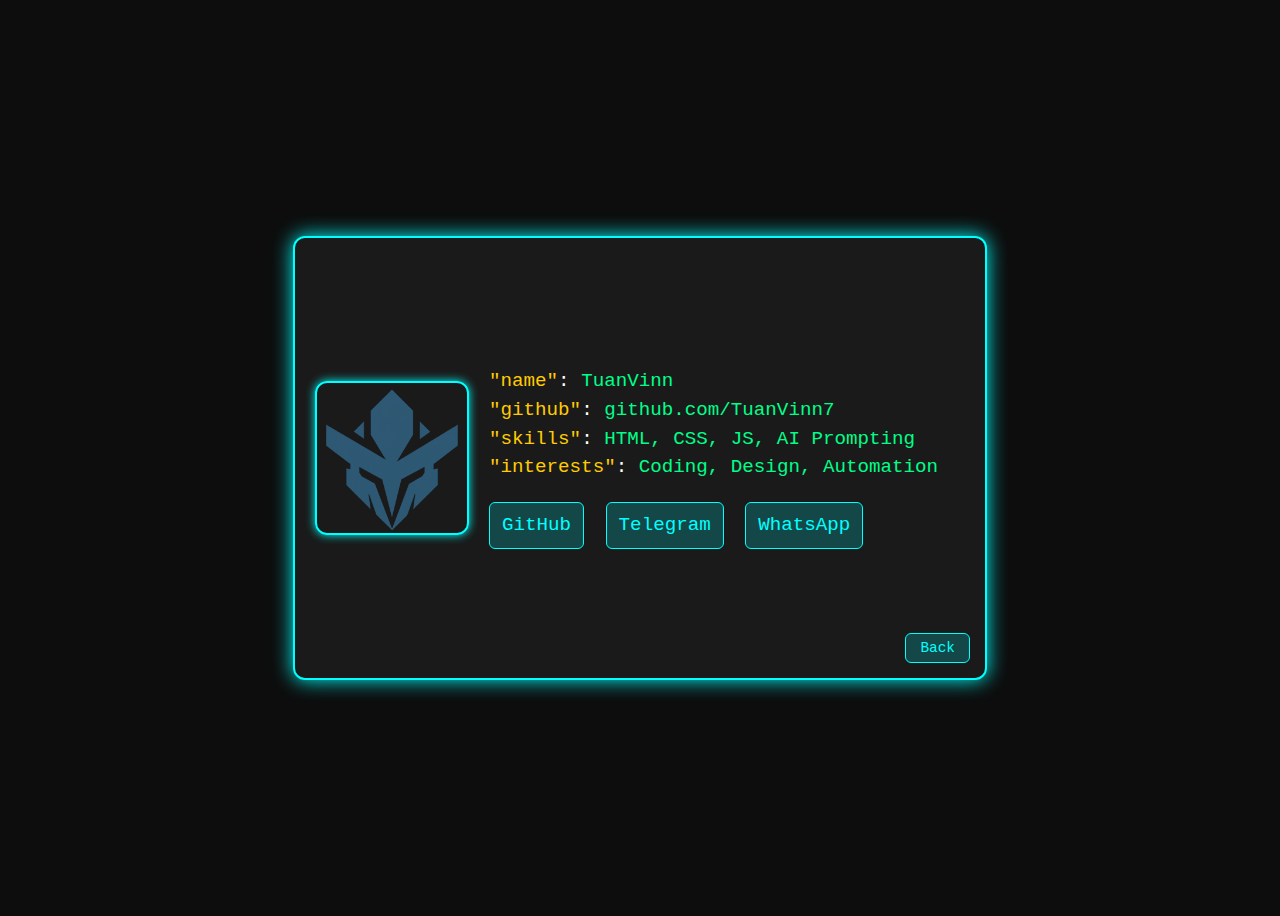
<file: ktpdigital/index.html>
<!DOCTYPE html>
<html lang="id">
<head>
<meta charset="UTF-8">
<meta name="viewport" content="width=device-width, initial-scale=1.0">
<title>KTP Digital TuanVinn</title>
<style>
    body {
        background: #0d0d0d;
        color: #fff;
        font-family: monospace;
        display: flex;
        justify-content: center;
        align-items: center;
        height: 100vh;
    }
    .ktp {
        display: flex;
        flex-direction: row;
        align-items: center;
        background: #1a1a1a;
        padding: 20px;
        border-radius: 12px;
        box-shadow: 0 0 20px #00ffff;
        width: 650px;
        height: 400px;
        border: 2px solid #00ffff;
        animation: glow 2s infinite alternate;
        position: relative;
    }
    @keyframes glow {
        from { box-shadow: 0 0 15px #00ffff; }
        to { box-shadow: 0 0 30px #00ffff, 0 0 60px #00ccff; }
    }
    .logo {
        width: 150px;
        height: 150px;
        border-radius: 12px;
        margin-right: 20px;
        border: 2px solid #00ffff;
        box-shadow: 0 0 10px #00ffff;
        overflow: hidden; /* biar sudutnya ikut rounded */
    }
    .logo img {
        width: 100%;
        height: 100%;
        object-fit: cover;
    }
    .data {
        flex: 1;
        font-size: 1.2rem;
        line-height: 1.8rem;
    }
    .data span {
        color: #ffcc00; /* keyword style */
    }
    .data .string {
        color: #00ff88; /* string style */
    }
    .medsos {
        margin-top: 20px;
    }
    .medsos a {
        display: inline-block;
        padding: 8px 12px;
        background: #00ffff33;
        color: #00ffff;
        border-radius: 6px;
        margin-right: 10px;
        text-decoration: none;
        transition: 0.3s;
        border: 1px solid #00ffff;
    }
    .medsos a:hover {
        background: #00ffff;
        color: #000;
        box-shadow: 0 0 10px #00ffff;
    }
    .back-btn {
        position: absolute;
        bottom: 15px;
        right: 15px;
        padding: 6px 14px;
        background: #00ffff33;
        color: #00ffff;
        border: 1px solid #00ffff;
        border-radius: 6px;
        font-size: 0.9rem;
        text-decoration: none;
        transition: 0.3s;
    }
    .back-btn:hover {
        background: #00ffff;
        color: #000;
        box-shadow: 0 0 10px #00ffff;
    }
</style>
</head>
<body>

<div class="ktp">

<div class="logo">
    <img src="TuanVinn-Icon.png" alt="Foto TuanVinn">
</div>
    <div class="data">
        <div><span>"name"</span>: <span class="string">TuanVinn</span></div>
        <div><span>"github"</span>: <span class="string">github.com/TuanVinn7</span></div>
        <div><span>"skills"</span>: <span class="string">HTML, CSS, JS, AI Prompting</span></div>
        <div><span>"interests"</span>: <span class="string">Coding, Design, Automation</span></div>
        <div class="medsos">
            <a href="github.com/TuanVinn7">GitHub</a>
            <a href="t.me/TuanVinn7">Telegram</a>
            <a href="wa.me/085172360191">WhatsApp</a>
        </div>
    </div>

    <!-- Tombol Back -->
    <a href="/" class="back-btn">Back</a>
</div>

</body>
</html>
</file>
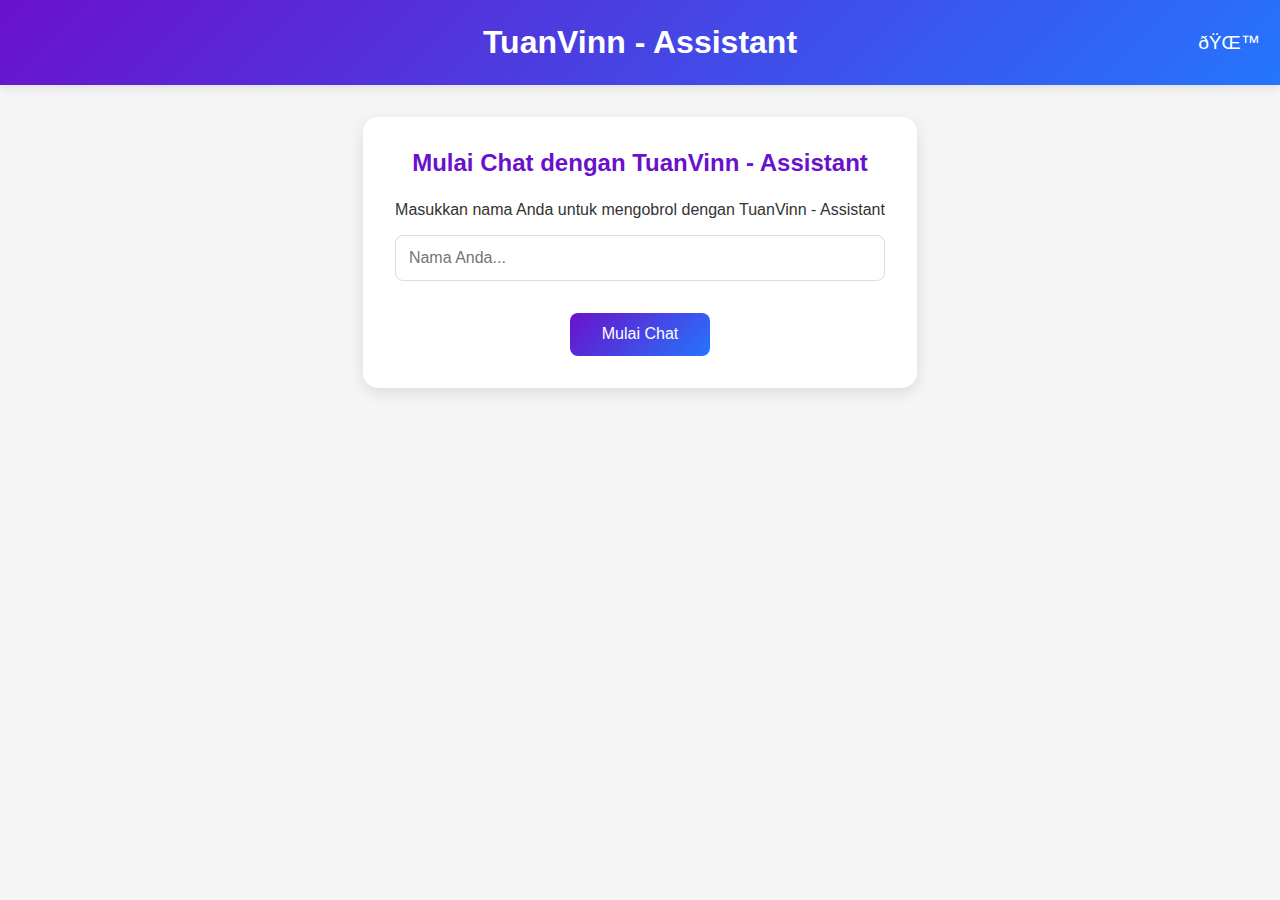
<file: TuanVinn-Assistant/index.html>
<!DOCTYPE html>
<html lang="en">
<head>
  <meta charset="UTF-8" />
  <meta name="viewport" content="width=device-width, initial-scale=1.0" />
  <title>TuanVinn - Assistant</title>
  <link rel="stylesheet" href="styles.css" />
  <link rel="icon" href="./TuanVinn-Icon.png" type="image/png" />
</head>
<body>
  <header>
    <h1>TuanVinn - Assistant</h1>
    <button class="theme-toggle" id="themeToggle">ðŸŒ™</button>
  </header>

  <div class="setup-screen" id="setupScreen">
    <h2>Mulai Chat dengan TuanVinn - Assistant</h2>
    <p>Masukkan nama Anda untuk mengobrol dengan TuanVinn - Assistant</p>
    <input type="text" id="userName" placeholder="Nama Anda..." required />
    <button class="btn" id="startChatBtn">Mulai Chat</button>
  </div>

  <div class="chat-container" id="chatContainer" style="display: none; height: 90vh; flex-direction: column;">
    <div class="chat-controls">
      <button class="btn" id="settingsBtn">Set Background</button>
      <button class="btn" id="resetChatBtn">Reset Chat</button>
      <button class="btn" id="downloadChatBtn">Download Chat</button>
    </div>

    <div class="settings-panel" id="settingsPanel">
      <h3>Pengaturan Chat</h3>
      <div class="bg-options">
        <div class="bg-option selected" style="background-color: #f5f5f5;" data-bg="none"></div>
        <div class="bg-option" style="background: linear-gradient(135deg, #f5f7fa, #c3cfe2);" data-bg="linear-gradient(135deg, #f5f7fa, #c3cfe2)"></div>
        <div class="bg-option" style="background: linear-gradient(to right, #ffefba, #ffffff);" data-bg="linear-gradient(to right, #ffefba, #ffffff)"></div>
        <div class="bg-option" style="background: radial-gradient(circle, #84fab0 0%, #8fd3f4 100%);" data-bg="radial-gradient(circle, #84fab0 0%, #8fd3f4 100%)"></div>
        <div class="bg-option" style="background: linear-gradient(to bottom, #e0c3fc 0%, #8ec5fc 100%);" data-bg="linear-gradient(to bottom, #e0c3fc 0%, #8ec5fc 100%)"></div>
        <div class="bg-option" style="background: linear-gradient(to left, #ff9a9e, #fad0c4);" data-bg="linear-gradient(to left, #ff9a9e, #fad0c4)"></div>
      </div>
      <button class="btn upload-btn">
        Upload Background
        <input type="file" id="bgUpload" accept="image/*" />
      </button>
    </div>

    <div class="chat-header">
      <img id="chatCharacterAvatar" src="./profile.jpg" alt="TuanVinn - Assistant" />
      <h2>TuanVinn - Assistant</h2>
    </div>

    <div class="chat-messages" id="chatMessages" style="flex-grow: 1; overflow-y: auto;"></div>

    <div class="typing-indicator" id="typingIndicator">
      <div class="typing-dots">
        <div class="typing-dot"></div>
        <div class="typing-dot"></div>
        <div class="typing-dot"></div>
      </div>
    </div>

    <div class="chat-input">
      <div class="input-container">
        <input type="text" id="userInput" placeholder="Ketik pesan Anda..." />
      </div>
      <div class="chat-buttons">
        <button class="btn" id="sendBtn">Kirim</button>
        <label class="btn upload-btn">
          Kirim File
          <input type="file" id="fileUpload" multiple />
        </label>
      </div>
    </div>

  </div>

  <script src="kanjud.js"></script>
  <script>
    document.getElementById("startChatBtn").addEventListener("click", function () {
      const name = document.getElementById("userName").value.trim();
      if (name !== "") {
        document.getElementById("setupScreen").style.display = "none";
        document.getElementById("chatContainer").style.display = "flex";
      }
    });
  </script>
</body>
</html>
</file>
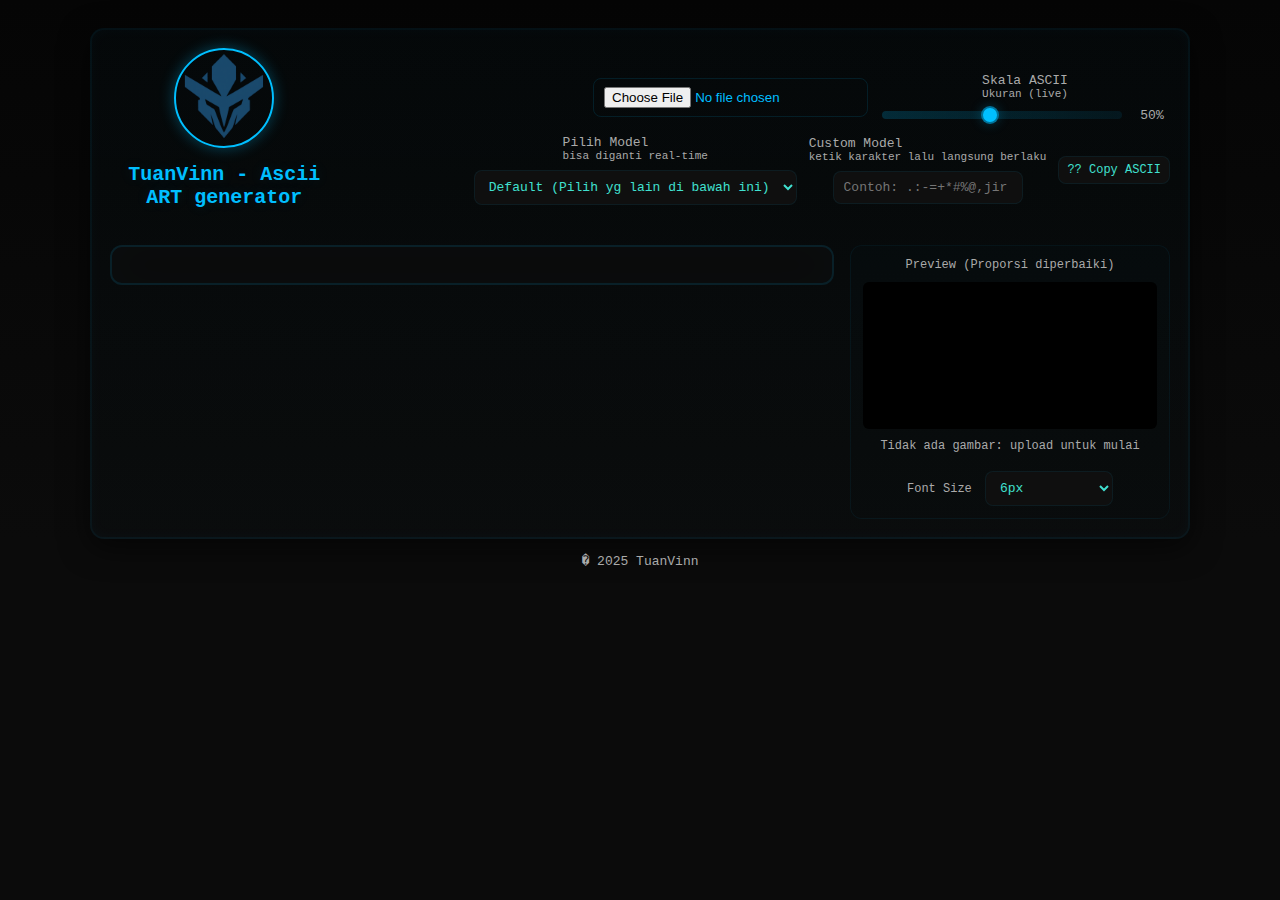
<file: TuanVinn-Img2Ascii/index.html>
<!DOCTYPE html>
<html lang="en">
<head>
	<link rel="icon" href="./TuanVinn-Icon.png" type="image/png" />
  <meta charset="UTF-8" />
  <meta name="viewport" content="width=device-width, initial-scale=1.0" />
  <title>TuanVinn - Image2Ascii ART generator</title>
  <link rel="stylesheet" href="bnyk gaya lu.css" />
</head>
<body>
  <div class="card" role="main">
    <header>
      <div class="header">
    <img src="TuanVinn-Icon.png" alt="Logo TuanVinn" class="logo">
    <h1>TuanVinn - Ascii ART generator</h1>
</div>


      <div class="controls">
        <input id="upload" type="file" accept="image/*" />

        <div class="control-group">
          <label for="scale">Skala ASCII <small>Ukuran (live)</small></label>
          <div class="range-wrap">
            <input id="scale" type="range" min="10" max="100" step="1" value="50" />
            <div style="min-width:36px;text-align:center;color:var(--muted)" id="scaleVal">50%</div>
          </div>
        </div>

        <div class="control-group">
          <label for="asciiModel">Pilih Model <small>bisa diganti real-time</small></label>
          <select id="asciiModel" title="Pilih model ASCII">
            <option value="TuanVinn |">Default (Pilih yg lain di bawah ini)</option>
          </select>
        </div>

        <div class="control-group" style="min-width:220px;">
          <label for="customModel">Custom Model <small>ketik karakter lalu langsung berlaku</small></label>
          <input id="customModel" type="text" placeholder="Contoh: .:-=+*#%@,jir" />
        </div>

        <div style="display:flex;align-items:center;gap:8px;">
          <button id="copyBtn" class="small">?? Copy ASCII</button>
        </div>
      </div>
    </header>

    <div class="output-wrap">
      <div id="output" aria-live="polite">
        <pre id="asciiPre" style="font-size:6px;line-height:1.05"></pre>
      </div>

      <aside class="preview-panel" aria-hidden="false">
        <div class="meta">Preview (Proporsi diperbaiki)</div>
        <canvas id="canvas" style="display:block;max-width:100%;border-radius:6px;background:#000"></canvas>
        <div class="meta" id="info">Tidak ada gambar: upload untuk mulai</div>
        <div style="display:flex;gap:8px;margin-top:8px">
          <label style="font-size:12px;color:var(--muted)">
            Font Size
            <select id="fontSize" style="margin-left:6px">
              <option value="4">4px (padat)</option>
              <option value="6" selected>6px</option>
              <option value="8">8px</option>
              <option value="10">10px</option>
			  <option value="12">12px</option>
            </select>
          </label>
        </div>
      </aside>
    </div>
  </div>

  <footer>� 2025 TuanVinn</footer>

  <script src="jawascript.js"></script>
  
</body>
</html>
</file>
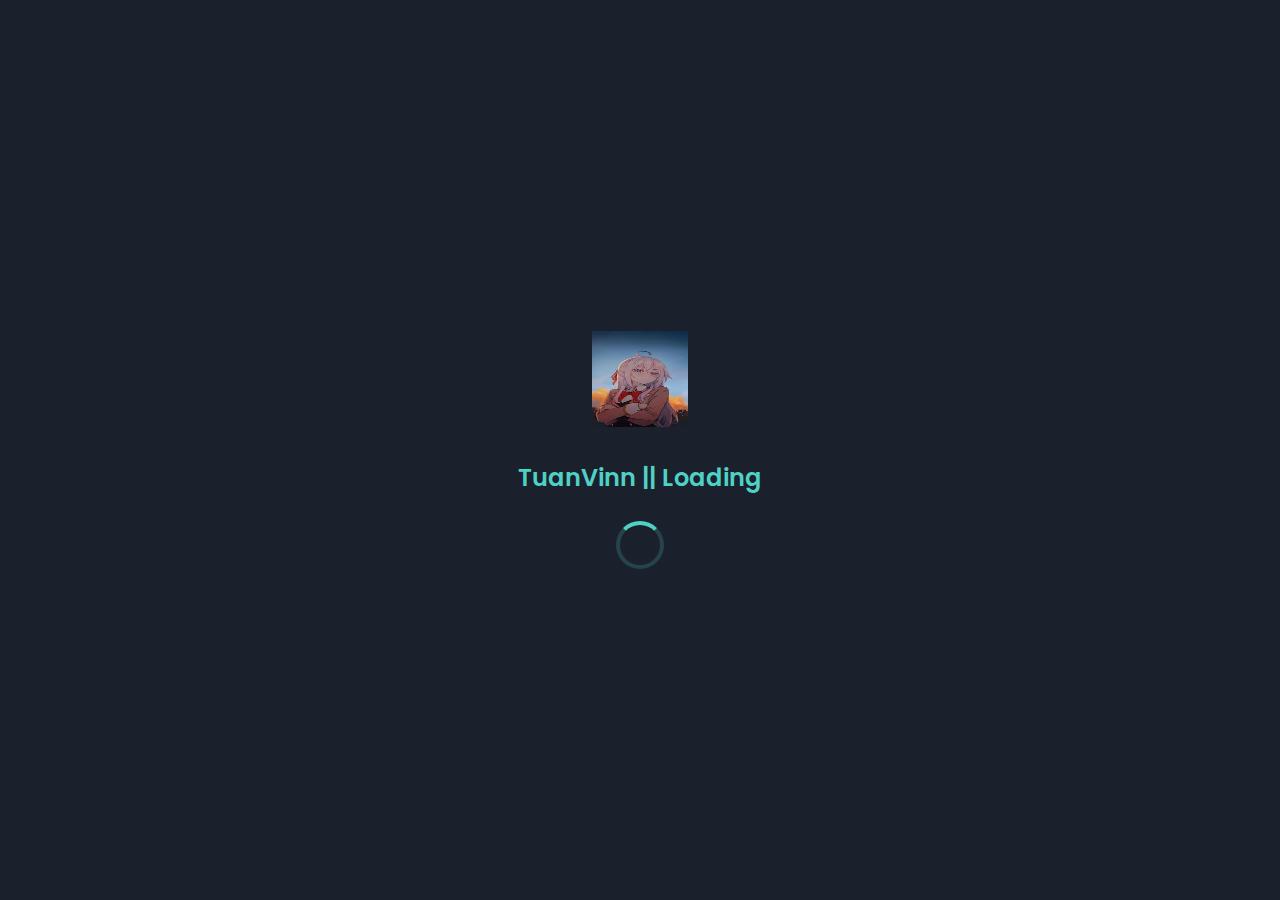
<file: TuanVinn-ShopSite/index.html>
<!DOCTYPE html>

<html lang="en">
  <link rel="icon" href="./TuanVinn-Icon.png" type="image/png" />
<head>
<meta charset="utf-8"/>
<meta content="width=device-width, initial-scale=1.0" name="viewport"/>
<title>TuanVinn || ShopSite</title>
<meta content="Professional WhatsApp bots, custom scripts, and digital solutions by TuanVinn" name="description"/>
<link href="https://fonts.googleapis.com" rel="preconnect"/>
<link crossorigin="" href="https://fonts.gstatic.com" rel="preconnect"/>
<link href="https://fonts.googleapis.com/css2?family=Poppins:wght@300;400;500;600;700&amp;family=Montserrat:wght@700&amp;display=swap" rel="stylesheet"/>
<link href="https://cdnjs.cloudflare.com/ajax/libs/font-awesome/6.4.0/css/all.min.css" rel="stylesheet"/>
<link href="https://cdnjs.cloudflare.com/ajax/libs/animate.css/4.1.1/animate.min.css" rel="stylesheet"/>
<link href="style.css" rel="stylesheet"/>

<body data-theme="dark">
<div class="theme-toggle" id="themeToggle">
<i class="fas fa-sun" id="themeIcon"></i>
</div>
<div class="loading-screen" id="loading">
<div class="loading-content">
<img alt="TuanVinn Logo" class="loading-logo" src="./profile.jpg"/>
<div class="loading-text">TuanVinn || Loading</div>
<div class="loading-spinner"></div>
</div>
</div>
<div class="container" id="intro">
<img alt="TuanVinn Profile" class="profile-img" src="./profile.jpg"/>
<h1>TuanVinn</h1>
<div class="typing-text" id="introTyping"></div>
<div class="button-group">
<button class="btn btn-primary" onclick="goToMain()">
<i class="fas fa-rocket"></i> Get Started
      </button>
</div>
</div>
<div class="container main-content" id="main" style="display:none;">
<img alt="TuanVinn Profile" class="profile-img" src="./profile.jpg"/>
<h1>TuanVinn</h1>
<div class="typing-text" id="mainTyping"></div>
<div class="social-links">
<a class="social-link" href="https://wa.me/6285172360191" target="_blank">
<i class="fab fa-whatsapp"></i>
<span>WhatsApp Account</span>
</a>
<a class="social-link" href="https://whatsapp.com/channel/0029Vakla835Ejy7AaPYie1D0029Vakla835Ejy7AaPYie1D" target="_blank">
<i class="fab fa-whatsapp"></i>
<span>WhatsApp Channel</span>
</a>
<a class="social-link" href="https://t.me/TuanVinn7" target="_blank">
<i class="fab fa-telegram"></i>
<span>Telegram Account</span>
</a>
<a class="social-link" href="https://tiktok.com/@TuanVinn7" target="_blank">
<i class="fab fa-tiktok"></i>
<span>TikTok Account</span>
</a>
<a class="social-link" href="https://youtube.com/@TuanVinn7" target="_blank">
<i class="fab fa-youtube"></i>
<span>Youtube Account</span>
</a>
<a class="social-link" href="https://instagram.com/@TuanVinn7" target="_blank">
<i class="fab fa-instagram"></i>
<span>Instagram Account</span>
<a class="social-link" href="https://github.com/TuanVinn" target="_blank">
<i class="fab fa-github"></i>
<span>GitHub Account</span>
</a>
<a class="social-link" href="https://tuanvinn-assistant.tiiny.site/" target="_blank">
<i class="fas fa-robot"></i>
<span>Consultant With TuanVinn - Assistant</span>
</a>
</a></div>
<div class="button-group">
<button class="btn btn-primary" onclick="showSection('shop')">
<i class="fas fa-shopping-bag"></i> My Digital Products
      </button>
<button class="btn btn-primary" onclick="showSection('payment')">
<i class="fas fa-credit-card"></i> Payment Options
      </button>
</div>
<div class="footer-text">
<p>"Cinta ini seperti syntax error, terlalu banyak error yang tak bisa kuperbaiki."</p>
<p style="margin-top: 1rem; font-size: 0.75rem;">© 2025 TuanVinn. All rights reserved.</p>
</div>
</div>
<div class="container main-content" id="shop" style="display:none;">
<h1 class="section-title">
<i class="fas fa-store"></i>
      My Digital Product
    </h1>
<div class="product-grid">
<div class="product-card">
<div class="product-header">
<img alt="WhatsApp Bot" class="product-img" src="./crimson-icon.jpg"/>
<div class="product-info">
<h3><i class="fab fa-whatsapp"></i> Script Crimson The Ryujin 1.0</h3>
<span class="product-category">Pre-Order</span>
</div>
</div>
<p class="product-description">
          Advanced WhatsApp Bug Bot with AI capabilities for enhanced functionality and automation.
        </p>
<div class="product-footer">
<span class="product-price">From 20.000 IDR</span>
<button class="btn btn-primary" onclick="toggleOrderOptions(this)">
<i class="fas fa-shopping-cart"></i> Order Now
          </button>
<div class="order-options">
<a class="btn btn-whatsapp" href="https://wa.me/6285172360191?text=Hi%20TuanVinn,%20I%20want%20to%20order%20Script%20Crimson%20The%20Ryujin%201.0" target="_blank">
<i class="fab fa-whatsapp"></i> WhatsApp
            </a>
<a class="btn btn-telegram" href="https://t.me/TuanVinn7" target="_blank">
<i class="fab fa-telegram"></i> Telegram
            </a>
</div>
</div>
</div>
<div class="product-card">
<div class="product-header">
<img alt="WhatsApp Bot" class="product-img" src="./script-banner.jpg"/>
<div class="product-info">
<h3><i class="fab fa-whatsapp"></i> Script Themis - Assistant 1.0</h3>
<span class="product-category">Pre-Order</span>
</div>
</div>
<p class="product-description">
          Semi Multi-Device WhatsApp Bug Bot with AI integration for seamless assistance.
        </p>
<div class="product-footer">
<span class="product-price">From 25.000 IDR</span>
<button class="btn btn-primary" onclick="toggleOrderOptions(this)">
<i class="fas fa-shopping-cart"></i> Order Now
          </button>
<div class="order-options">
<a class="btn btn-whatsapp" href="https://wa.me/6285172360191?text=Hi%20TuanVinn,%20I%20want%20to%20order%20Script%20Themis%20-%20Assistant%201.0" target="_blank">
<i class="fab fa-whatsapp"></i> WhatsApp
            </a>
<a class="btn btn-telegram" href="https://t.me/TuanVinn7" target="_blank">
<i class="fab fa-telegram"></i> Telegram
            </a>
</div>
</div>
</div>
<div class="product-card">
<div class="product-header">
<img alt="Custom Scripts" class="product-img" src="./addon-icon.png"/>
<div class="product-info">
<h3><i class="fas fa-code"></i> Custom Scripts</h3>
<span class="product-category">Available</span>
</div>
</div>
<p class="product-description">
          Tailored scripts developed to your exact specifications and requirements.
        </p>
<div class="product-footer">
<span class="product-price">From 30.000 IDR</span>
<button class="btn btn-primary" onclick="toggleOrderOptions(this)">
<i class="fas fa-shopping-cart"></i> Order Now
          </button>
<div class="order-options">
<a class="btn btn-whatsapp" href="https://wa.me/6285172360191?text=Hi%20TuanVinn,%20I%20want%20to%20order%20Custom%20Scripts" target="_blank">
<i class="fab fa-whatsapp"></i> WhatsApp
            </a>
<a class="btn btn-telegram" href="https://t.me/TuanVinn7" target="_blank">
<i class="fab fa-telegram"></i> Telegram
            </a>
</div>
</div>
</div>
<div class="product-card">
<div class="product-header">
<img alt="Add Features" class="product-img" src="./addon-icon.png"/>
<div class="product-info">
<h3><i class="fas fa-globe"></i> Feature Add-ons</h3>
<span class="product-category">Available</span>
</div>
</div>
<p class="product-description">
          Enhance your existing scripts with custom features and functionality.
        </p>
<div class="product-footer">
<span class="product-price">From 5.000 IDR/Feature</span>
<button class="btn btn-primary" onclick="toggleOrderOptions(this)">
<i class="fas fa-shopping-cart"></i> Order Now
          </button>
<div class="order-options">
<a class="btn btn-whatsapp" href="https://wa.me/6285172360191?text=Hi%20TuanVinn,%20I%20want%20to%20order%20Feature%20Add-ons" target="_blank">
<i class="fab fa-whatsapp"></i> WhatsApp
            </a>
<a class="btn btn-telegram" href="https://t.me/TuanVinn7" target="_blank">
<i class="fab fa-telegram"></i> Telegram
            </a>
</div>
</div>
</div>
</div>
<button class="btn btn-secondary" onclick="backToMain()">
<i class="fas fa-arrow-left"></i> Back to Main
    </button>
</div>
<div class="container main-content" id="payment" style="display:none;">
<h1 class="section-title">
<i class="fas fa-credit-card"></i>
      Payment Methods
    </h1>
<div class="payment-method">
<img alt="Dana" class="payment-img" src="./dana.jpg"/>
<div class="payment-info">
<h4><i class="fas fa-wallet"></i> Dana Digital Wallet</h4>
<p>Fast and secure payments via Dana e-wallet</p>
</div>
<div>
<span class="status-badge status-available">Available</span>
<button class="btn btn-primary" onclick="copyNumber('085172360191')" style="margin-top: 0.5rem; padding: 0.5rem 1rem; font-size: 0.9rem;">
<i class="fas fa-copy"></i> Copy Number
        </button>
</div>
</div>
<div class="payment-method">
<img alt="OVO" class="payment-img" src="./ovo.png"/>
<div class="payment-info">
<h4><i class="fas fa-mobile-alt"></i> OVO Digital Payment</h4>
<p>Coming soon - OVO payment integration</p>
</div>
<div>
<span class="status-badge status-coming-soon">Coming Soon</span>
<button class="btn btn-secondary" disabled="" style="margin-top: 0.5rem; padding: 0.5rem 1rem; font-size: 0.9rem; opacity: 0.5;">
<i class="fas fa-clock"></i> Not Available
        </button>
</div>
</div>
<div class="payment-method">
<img alt="GoPay" class="payment-img" src="./gopay.png"/>
<div class="payment-info">
<h4><i class="fas fa-motorcycle"></i> GoPay Integration</h4>
<p>Coming soon - GoPay payment support</p>
</div>
<div>
<span class="status-badge status-coming-soon">Coming Soon</span>
<button class="btn btn-secondary" disabled="" style="margin-top: 0.5rem; padding: 0.5rem 1rem; font-size: 0.9rem; opacity: 0.5;">
<i class="fas fa-clock"></i> Not Available
        </button>
</div>
</div>
<div class="qris-section">
<h3><i class="fas fa-qrcode"></i> Universal QRIS Payment</h3>
<img alt="QRIS Code" class="qris-code" id="qrisImage" src="./qris.jpg"/>
<p>Scan this QR code with any Indonesian e-wallet app for instant payment</p>
<button class="btn btn-primary" onclick="downloadQRIS()">
<i class="fas fa-download"></i> Download QRIS
      </button>
</div>
<button class="btn btn-secondary" onclick="backToMain()">
<i class="fas fa-arrow-left"></i> Back to Main
    </button>
</div>
<div class="modal" id="orderModal">
<div class="modal-content">
<button class="modal-close" onclick="closeModal()">×</button>
<h3 class="modal-title">Choose Order Method</h3>
<div class="modal-body">
<p>Please select your preferred method to place an order:</p>
</div>
<div class="modal-footer">
<a class="btn btn-whatsapp" href="#" id="whatsappOrder">
<i class="fab fa-whatsapp"></i> WhatsApp
        </a>
<a class="btn btn-telegram" href="#" id="telegramOrder">
<i class="fab fa-telegram"></i> Telegram
        </a>
</div>
</div>
</div>
<audio id="audio" preload="auto" src="./sound.mp3"></audio>
<audio id="clickSound" preload="auto" src="./sound.mp3"></audio>
<script defer="" src="script.js"></script>
</body>
</html>
</file>
<file: TuanVinn-Assistant/styles.css>
:root {
    --primary-color: #6a11cb;
    --secondary-color: #2575fc;
    --text-color: #333;
    --bg-color: #f5f5f5;
    --chat-bg: #fff;
    --user-bubble: #e6e6fa;
    --ai-bubble: #f0f8ff;
    --shadow: rgba(0, 0, 0, 0.1);
    --input-bg: #fff;
    --border-color: #ddd;
    --success-color: #4CAF50;
    --error-color: #f44336;
}

.dark-mode {
    --primary-color: #2575fc;
    --secondary-color: #6a11cb;
    --text-color: #f0f0f0;
    --bg-color: #1a1a2e;
    --chat-bg: #16213e;
    --user-bubble: #6a11cb;
    --ai-bubble: #1a2a6c;
    --shadow: rgba(0, 0, 0, 0.3);
    --input-bg: #0f3460;
    --border-color: #2a2a4a;
    --success-color: #2E7D32;
    --error-color: #C62828;
}

* {
    margin: 0;
    padding: 0;
    box-sizing: border-box;
    font-family: 'Segoe UI', Tahoma, Geneva, Verdana, sans-serif;
    transition: background-color 0.3s, color 0.3s;
}

body {
    background-color: var(--bg-color);
    color: var(--text-color);
    min-height: 100vh;
    display: flex;
    flex-direction: column;
    background-image: var(--custom-bg, none);
    background-size: cover;
    background-position: center;
    background-attachment: fixed;
}

header {
    background: linear-gradient(135deg, var(--primary-color), var(--secondary-color));
    color: white;
    padding: 1.5rem;
    text-align: center;
    box-shadow: 0 2px 10px var(--shadow);
    position: relative;
}

.theme-toggle {
    position: absolute;
    right: 20px;
    top: 50%;
    transform: translateY(-50%);
    background: none;
    border: none;
    color: white;
    font-size: 1.2rem;
    cursor: pointer;
}

.setup-screen {
    display: flex;
    flex-direction: column;
    align-items: center;
    justify-content: center;
    padding: 2rem;
    max-width: 600px;
    margin: 2rem auto;
    background-color: var(--chat-bg);
    border-radius: 15px;
    box-shadow: 0 5px 15px var(--shadow);
    text-align: center;
    animation: fadeIn 0.5s ease-in-out;
}

.setup-screen h2 {
    margin-bottom: 1.5rem;
    color: var(--primary-color);
}

.setup-screen input {
    width: 100%;
    padding: 0.8rem;
    margin: 1rem 0;
    border: 1px solid var(--border-color);
    border-radius: 8px;
    background-color: var(--input-bg);
    color: var(--text-color);
    font-size: 1rem;
}

.btn {
    background: linear-gradient(135deg, var(--primary-color), var(--secondary-color));
    color: white;
    border: none;
    padding: 0.8rem 2rem;
    border-radius: 8px;
    font-size: 1rem;
    cursor: pointer;
    margin-top: 1rem;
    transition: all 0.3s;
}

.btn:hover {
    transform: translateY(-2px);
    box-shadow: 0 5px 15px var(--shadow);
}

.btn:disabled {
    background: #cccccc;
    cursor: not-allowed;
    transform: none;
    box-shadow: none;
}

.chat-container {
    display: none;
    flex-direction: column;
    max-width: 800px;
    margin: 2rem auto;
    width: 90%;
    height: 70vh;
    background-color: rgba(var(--chat-bg-rgb), 0.9);
    border-radius: 15px;
    box-shadow: 0 5px 15px var(--shadow);
    overflow: hidden;
    animation: fadeIn 0.5s ease-in-out;
    position: relative;
}

.chat-header {
    background: linear-gradient(135deg, var(--primary-color), var(--secondary-color));
    color: white;
    padding: 1rem;
    display: flex;
    align-items: center;
    justify-content: center;
    gap: 1rem;
    position: relative;
}

.chat-header img {
    width: 40px;
    height: 40px;
    border-radius: 50%;
    object-fit: cover;
    border: 2px solid white;
}

.chat-messages {
    flex-grow: 1;
    padding: 1.5rem;
    overflow-y: auto;
    display: flex;
    flex-direction: column;
    gap: 1rem;
}

.message {
    max-width: 80%;
    padding: 0.8rem 1.2rem;
    border-radius: 15px;
    animation: fadeIn 0.3s ease-in-out;
    line-height: 1.5;
}

.user-message {
    align-self: flex-end;
    background-color: var(--user-bubble);
    border-bottom-right-radius: 5px;
}

.ai-message {
    align-self: flex-start;
    background-color: var(--ai-bubble);
    border-bottom-left-radius: 5px;
}

.chat-input {
    display: flex;
    padding: 1rem;
    background-color: rgba(var(--chat-bg-rgb), 0.9);
    border-top: 1px solid var(--border-color);
}

.chat-input input {
    flex-grow: 1;
    padding: 0.8rem;
    border: 1px solid var(--border-color);
    border-radius: 8px;
    background-color: var(--input-bg);
    color: var(--text-color);
    font-size: 1rem;
}

.chat-input button {
    background: linear-gradient(135deg, var(--primary-color), var(--secondary-color));
    color: white;
    border: none;
    padding: 0 1.5rem;
    margin-left: 0.5rem;
    border-radius: 8px;
    cursor: pointer;
    transition: all 0.3s;
}

.chat-input button:hover {
    transform: translateY(-2px);
    box-shadow: 0 5px 15px var(--shadow);
}

.typing-indicator {
    display: none;
    align-self: flex-start;
    background-color: var(--ai-bubble);
    padding: 0.8rem 1.2rem;
    border-radius: 15px;
    margin-bottom: 1rem;
    border-bottom-left-radius: 5px;
}

.typing-dots {
    display: flex;
    gap: 5px;
}

.typing-dot {
    width: 8px;
    height: 8px;
    background-color: var(--text-color);
    border-radius: 50%;
    animation: typingAnimation 1.4s infinite ease-in-out;
}

.typing-dot:nth-child(1) {
    animation-delay: 0s;
}

.typing-dot:nth-child(2) {
    animation-delay: 0.2s;
}

.typing-dot:nth-child(3) {
    animation-delay: 0.4s;
}

.chat-controls {
    position: absolute;
    top: 10px;
    right: 10px;
    display: flex;
    gap: 10px;
    z-index: 10;
}

.chat-controls button {
    background: rgba(255, 255, 255, 0.2);
    border: none;
    color: white;
    width: 30px;
    height: 30px;
    border-radius: 50%;
    display: flex;
    align-items: center;
    justify-content: center;
    cursor: pointer;
    transition: all 0.3s;
}

.chat-controls button:hover {
    background: rgba(255, 255, 255, 0.3);
    transform: scale(1.1);
}

.settings-panel {
    position: absolute;
    top: 50px;
    right: 10px;
    background-color: var(--chat-bg);
    border-radius: 10px;
    padding: 15px;
    box-shadow: 0 5px 15px var(--shadow);
    z-index: 10;
    display: none;
    width: 250px;
}

.settings-panel h3 {
    margin-bottom: 10px;
    color: var(--primary-color);
}

.bg-options {
    display: grid;
    grid-template-columns: repeat(3, 1fr);
    gap: 10px;
    margin-bottom: 15px;
}

.bg-option {
    width: 100%;
    height: 50px;
    border-radius: 5px;
    cursor: pointer;
    border: 2px solid transparent;
    transition: all 0.3s;
}

.bg-option:hover {
    transform: scale(1.05);
}

.bg-option.selected {
    border-color: var(--primary-color);
}

.upload-btn {
    position: relative;
    overflow: hidden;
    width: 100%;
    margin-bottom: 10px;
}

.upload-btn input {
    position: absolute;
    font-size: 100px;
    opacity: 0;
    right: 0;
    top: 0;
    cursor: pointer;
}

.message-image {
    max-width: 100%;
    max-height: 200px;
    border-radius: 10px;
    margin-top: 5px;
}

.input-container {
    display: flex;
    align-items: center;
    width: 100%;
}

@keyframes typingAnimation {
    0%, 60%, 100% {
        transform: translateY(0);
    }
    30% {
        transform: translateY(-5px);
    }
}

@keyframes fadeIn {
    from {
        opacity: 0;
        transform: translateY(10px);
    }
    to {
        opacity: 1;
        transform: translateY(0);
    }
}

@media (max-width: 600px) {
    .chat-container {
        width: 95%;
        height: 80vh;
    }
    
    .message {
        max-width: 90%;
    }
}
.chat-input {
  display: flex;
  gap: 0.5rem;
  align-items: flex-start;
  padding: 1rem;
  background-color: rgba(var(--chat-bg-rgb), 0.9);
  border-top: 1px solid var(--border-color);
  flex-wrap: wrap;
}

.input-container {
  flex: 1;
}

.chat-buttons {
  display: flex;
  flex-direction: column;
  gap: 0.5rem;
}

.chat-buttons .btn {
  padding: 0.8rem 1.5rem;
  font-size: 1rem;
  min-width: 100px;
  white-space: nowrap;
}

.upload-btn input[type="file"] {
  position: absolute;
  opacity: 0;
  width: 100%;
  height: 100%;
  cursor: pointer;
}
</file>
<file: TuanVinn-Img2Ascii/bnyk gaya lu.css>
:root{
    --bg:#0a0a0a;
    --panel:#0f0f0f;
    --accent:#00bfff;
    --accent-2:#40e0d0;
    --muted:#aaaaaa;
  }
  *{box-sizing:border-box}
  body{
    margin:0;
    min-height:100vh;
    background:linear-gradient(180deg,#050505 0%, #0b0b0b 60%);
    color:var(--accent);
    font-family:ui-monospace, SFMono-Regular, Menlo, Monaco, "Roboto Mono", "Courier New", monospace;
    display:flex;
    flex-direction:column;
    align-items:center;
    padding:28px;
  }

  .card{
    width:100%;
    max-width:1100px;
    background:linear-gradient(180deg, rgba(0,191,255,0.02), rgba(0,191,255,0.01));
    border-radius:14px;
    padding:18px;
    box-shadow: 0 8px 30px rgba(0,0,0,0.6), inset 0 0 14px rgba(0,191,255,0.03);
    border: 2px solid rgba(0,191,255,0.06);
  }

  header{
    display:flex;
    align-items:center;
    justify-content:space-between;
    gap:16px;
    margin-bottom:12px;
  }
  h1{
    margin:0;
    font-size:20px;
    color:var(--accent);
    text-shadow:0 0 14px rgba(0,191,255,0.12);
    display:flex;
    align-items:center;
    gap:10px;
  }
  .controls{
    display:flex;
    gap:12px;
    align-items:center;
    flex-wrap:wrap;
    justify-content:flex-end;
  }

  input[type="file"]{
    background:transparent;
    color:var(--accent);
    border:1px solid rgba(0,191,255,0.12);
    padding:8px 10px;
    border-radius:8px;
    cursor:pointer;
  }

  .control-group{
    display:flex;
    flex-direction:column;
    align-items:center;
    gap:8px;
    color:var(--muted);
    font-size:13px;
  }
  label small{color:var(--muted); display:block; font-size:11px}

  /* range */
  .range-wrap{display:flex; align-items:center; gap:10px}
  input[type="range"]{
    -webkit-appearance:none;
    appearance:none;
    width:240px;
    height:8px;
    background:linear-gradient(90deg, rgba(0,191,255,0.18), rgba(0,191,255,0.07));
    border-radius:999px;
    outline:none;
    box-shadow:0 0 8px rgba(0,191,255,0.03) inset;
  }
  input[type="range"]::-webkit-slider-thumb{
    -webkit-appearance:none;
    width:18px;height:18px;border-radius:50%;
    background:var(--accent);
    box-shadow:0 0 12px rgba(0,191,255,0.25);
    cursor:pointer;
    border:2px solid rgba(0,0,0,0.4);
  }

  select, input[type="text"], button {
    background:var(--panel);
    color:var(--accent-2);
    border:1px solid rgba(0,191,255,0.08);
    padding:8px 10px;
    border-radius:8px;
    outline:none;
    font-family:inherit;
    font-size:13px;
  }

  button.primary{
    background:linear-gradient(180deg,var(--accent),var(--accent-2));
    color:#111;
    border:none;
    padding:10px 14px;
    border-radius:10px;
    cursor:pointer;
    box-shadow:0 8px 30px rgba(0,191,255,0.12);
  }
  button.primary:active{transform:translateY(1px)}
  .small{font-size:12px;padding:6px 8px}

  /* output area */
  .output-wrap{
    margin-top:16px;
    display:flex;
    gap:16px;
    align-items:flex-start;
  }

  #output{
    flex:1 1 auto;
    background:#0b0b0b;
    border-radius:12px;
    padding:18px;
    overflow:auto;
    max-height:65vh;
    border: 2px solid rgba(0,191,255,0.12);
    box-shadow: inset 0 0 40px rgba(0,191,255,0.02);
  }
  #output pre{
    margin:0;
    line-height:1;
    white-space:pre;
    font-family:inherit;
    color:var(--accent-2);
  }

  /* preview box with dark border */
  .preview-panel{
    width:320px;
    min-width:240px;
    max-height:65vh;
    border-radius:12px;
    padding:12px;
    background:linear-gradient(180deg, rgba(0,191,255,0.01), rgba(0,191,255,0.005));
    border:1px solid rgba(0,191,255,0.06);
    display:flex;
    flex-direction:column;
    gap:10px;
    align-items:center;
  }
  .meta{font-size:12px;color:var(--muted)}

  footer{margin-top:14px;color:var(--muted); text-align:center; font-size:13px}
  @media (max-width:900px){
    .output-wrap{flex-direction:column}
    .preview-panel{width:100%}
  }
  .header {
    text-align: center;
    margin-bottom: 20px;
}

.logo {
    width: 100px;
    height: 100px;
    border-radius: 50%; /* bikin bulat */
    object-fit: cover; /* biar gambar proporsional */
    border: 2px solid #00bfff; /* biru soft */
    box-shadow: 0 0 15px #00bfff55; /* glow biru soft */
    margin-bottom: 10px;
}
</file>
<file: TuanVinn-ShopSite/style.css>
:root {
      --primary: #4fd1c5;
      --primary-dark: #38b2ac;
      --dark-1: #1a202c;
      --dark-2: #2d3748;
      --dark-3: #4a5568;
      --light-1: #f7fafc;
      --light-2: #e2e8f0;
      --light-3: #cbd5e0;
      --success: #48bb78;
      --warning: #ed8936;
      --danger: #f56565;
      --info: #4299e1;
      --glass-dark: rgba(26, 32, 44, 0.7);
      --glass-light: rgba(247, 250, 252, 0.8);
      --shadow-sm: 0 1px 3px 0 rgba(0, 0, 0, 0.1), 0 1px 2px 0 rgba(0, 0, 0, 0.06);
      --shadow-md: 0 4px 6px -1px rgba(0, 0, 0, 0.1), 0 2px 4px -1px rgba(0, 0, 0, 0.06);
      --shadow-lg: 0 10px 15px -3px rgba(0, 0, 0, 0.1), 0 4px 6px -2px rgba(0, 0, 0, 0.05);
      --shadow-xl: 0 20px 25px -5px rgba(0, 0, 0, 0.1), 0 10px 10px -5px rgba(0, 0, 0, 0.04);
      --shadow-2xl: 0 25px 50px -12px rgba(0, 0, 0, 0.25);
      --shadow-primary: 0 0 15px rgba(79, 209, 197, 0.5);
      --whatsapp: #25D366;
      --telegram: #0088cc;
    }

    [data-theme="dark"] {
      --bg: linear-gradient(135deg, var(--dark-1) 0%, var(--dark-2) 100%);
      --text: var(--light-1);
      --text-secondary: var(--light-2);
      --glass: var(--glass-dark);
      --glass-border: rgba(255, 255, 255, 0.1);
      --card-bg: rgba(26, 32, 44, 0.6);
    }

    [data-theme="light"] {
      --bg: linear-gradient(135deg, var(--light-1) 0%, var(--light-2) 100%);
      --text: var(--dark-1);
      --text-secondary: var(--dark-3);
      --glass: var(--glass-light);
      --glass-border: rgba(0, 0, 0, 0.1);
      --card-bg: rgba(255, 255, 255, 0.7);
    }

    * {
      box-sizing: border-box;
      margin: 0;
      padding: 0;
    }

    html {
      scroll-behavior: smooth;
      font-size: 16px;
    }

    body {
      font-family: 'Poppins', -apple-system, BlinkMacSystemFont, 'Segoe UI', sans-serif;
      background: var(--bg);
      color: var(--text);
      min-height: 100vh;
      display: flex;
      justify-content: center;
      align-items: center;
      padding: 1rem;
      overflow-x: hidden;
      transition: all 0.5s ease;
      line-height: 1.6;
    }

    body::before {
      content: '';
      position: fixed;
      top: 0;
      left: 0;
      width: 100%;
      height: 100%;
      background: 
        radial-gradient(circle at 20% 30%, rgba(79, 209, 197, 0.15) 0%, transparent 50%),
        radial-gradient(circle at 80% 70%, rgba(251, 191, 36, 0.15) 0%, transparent 50%),
        radial-gradient(circle at 50% 50%, rgba(72, 187, 120, 0.1) 0%, transparent 70%);
      pointer-events: none;
      z-index: -1;
      animation: float 20s ease-in-out infinite;
    }

    @keyframes float {
      0%, 100% { transform: translate(0, 0) rotate(0deg); }
      25% { transform: translate(-10px, -10px) rotate(1deg); }
      50% { transform: translate(10px, 10px) rotate(-1deg); }
      75% { transform: translate(10px, -10px) rotate(1deg); }
    }

    .particles {
      position: fixed;
      top: 0;
      left: 0;
      width: 100%;
      height: 100%;
      z-index: -1;
      pointer-events: none;
    }

    .theme-toggle {
      position: fixed;
      top: 1.5rem;
      right: 1.5rem;
      background: var(--glass);
      backdrop-filter: blur(10px);
      border: 1px solid var(--glass-border);
      border-radius: 50%;
      width: 3rem;
      height: 3rem;
      display: flex;
      align-items: center;
      justify-content: center;
      cursor: pointer;
      z-index: 1000;
      box-shadow: var(--shadow-md);
      transition: all 0.3s ease;
    }

    .theme-toggle:hover {
      transform: scale(1.1) rotate(180deg);
      box-shadow: var(--shadow-lg);
      background: var(--primary);
      color: white;
    }

    .container {
      background: var(--glass);
      backdrop-filter: blur(20px);
      border: 1px solid var(--glass-border);
      border-radius: 1.5rem;
      padding: 2.5rem;
      width: 100%;
      max-width: 28rem;
      box-shadow: var(--shadow-xl);
      position: relative;
      overflow: hidden;
      display: none;
      animation: fadeInUp 0.8s ease-out;
    }

    .container::after {
      content: '';
      position: absolute;
      top: 0;
      left: 0;
      right: 0;
      height: 4px;
      background: linear-gradient(90deg, var(--primary), var(--info), var(--success), var(--warning), var(--primary));
      background-size: 400% 400%;
      animation: gradient 8s ease infinite;
    }

    @keyframes gradient {
      0% { background-position: 0% 50%; }
      50% { background-position: 100% 50%; }
      100% { background-position: 0% 50%; }
    }

    .main-content {
      max-width: 40rem;
    }

    .profile-img {
      width: 9rem;
      height: 9rem;
      border-radius: 50%;
      object-fit: cover;
      border: 4px solid rgba(255, 255, 255, 0.3);
      margin: 0 auto 1.5rem;
      box-shadow: var(--shadow-lg);
      transition: all 0.4s ease;
      animation: pulse 3s ease-in-out infinite;
    }

    @keyframes pulse {
      0%, 100% { transform: scale(1); box-shadow: var(--shadow-lg); }
      50% { transform: scale(1.05); box-shadow: 0 0 25px rgba(79, 209, 197, 0.5); }
    }

    .profile-img:hover {
      transform: scale(1.1) rotate(5deg);
      box-shadow: 0 0 30px rgba(79, 209, 197, 0.7);
    }

    h1 {
      font-size: 2.25rem;
      font-weight: 700;
      margin-bottom: 0.5rem;
      font-family: 'Montserrat', sans-serif;
      background: linear-gradient(90deg, var(--primary), var(--info));
      -webkit-background-clip: text;
      background-clip: text;
      color: transparent;
      text-align: center;
    }

    .typing-text {
      font-size: 1.1rem;
      color: var(--text-secondary);
      margin-bottom: 2rem;
      min-height: 1.5rem;
      text-align: center;
    }

    .social-links {
      margin: 2rem 0;
    }

    .social-link {
      display: flex;
      align-items: center;
      gap: 1rem;
      padding: 1rem 1.5rem;
      margin: 0.75rem 0;
      border-radius: 0.75rem;
      background: rgba(79, 209, 197, 0.1);
      border: 1px solid rgba(79, 209, 197, 0.2);
      color: var(--text);
      text-decoration: none;
      transition: all 0.3s ease;
      backdrop-filter: blur(5px);
      animation: fadeInLeft 0.6s ease-out;
      animation-fill-mode: both;
    }

    .social-link:nth-child(1) { animation-delay: 0.1s; }
    .social-link:nth-child(2) { animation-delay: 0.2s; }
    .social-link:nth-child(3) { animation-delay: 0.3s; }
    .social-link:nth-child(4) { animation-delay: 0.4s; }
    .social-link:nth-child(5) { animation-delay: 0.5s; }
    .social-link:nth-child(6) { animation-delay: 0.6s; }

    .social-link:hover {
      transform: translateX(0.5rem);
      background: rgba(79, 209, 197, 0.2);
      box-shadow: var(--shadow-md);
    }

    .social-link i {
      font-size: 1.25rem;
      color: var(--primary);
      transition: all 0.3s ease;
    }

    .social-link:hover i {
      transform: scale(1.2) rotate(10deg);
    }

    .button-group {
      display: flex;
      gap: 1rem;
      justify-content: center;
      flex-wrap: wrap;
      margin: 2rem 0;
    }

    .btn {
      padding: 1rem 2rem;
      border-radius: 2rem;
      font-weight: 600;
      cursor: pointer;
      transition: all 0.3s ease;
      display: inline-flex;
      align-items: center;
      gap: 0.5rem;
      text-decoration: none;
      border: none;
    }

    .btn-primary {
      background: var(--primary);
      color: white;
      box-shadow: var(--shadow-md);
    }

    .btn-primary:hover {
      background: var(--primary-dark);
      transform: translateY(-3px);
      box-shadow: var(--shadow-lg);
    }

    .btn-primary:active {
      transform: translateY(0);
    }

    .btn-secondary {
      background: rgba(79, 209, 197, 0.1);
      color: var(--text);
      border: 1px solid rgba(79, 209, 197, 0.3);
    }

    .btn-secondary:hover {
      background: rgba(79, 209, 197, 0.2);
      transform: translateY(-2px);
      box-shadow: var(--shadow-md);
    }

    .btn-whatsapp {
      background: var(--whatsapp);
      color: white;
    }

    .btn-telegram {
      background: var(--telegram);
      color: white;
    }

    .product-grid {
      display: grid;
      gap: 1.5rem;
      margin: 2rem 0;
    }

    .product-card {
      background: var(--card-bg);
      backdrop-filter: blur(10px);
      border: 1px solid var(--glass-border);
      border-radius: 1rem;
      padding: 1.5rem;
      transition: all 0.3s ease;
      animation: fadeInUp 0.6s ease-out;
      animation-fill-mode: both;
    }

    .product-card:nth-child(1) { animation-delay: 0.1s; }
    .product-card:nth-child(2) { animation-delay: 0.2s; }
    .product-card:nth-child(3) { animation-delay: 0.3s; }
    .product-card:nth-child(4) { animation-delay: 0.4s; }

    .product-card:hover {
      transform: translateY(-0.5rem);
      box-shadow: var(--shadow-lg);
      border-color: var(--primary);
    }

    .product-header {
      display: flex;
      align-items: center;
      gap: 1rem;
      margin-bottom: 1rem;
    }

    .product-img {
      width: 4rem;
      height: 4rem;
      border-radius: 0.75rem;
      object-fit: cover;
      border: 2px solid rgba(79, 209, 197, 0.3);
      transition: all 0.3s ease;
    }

    .product-card:hover .product-img {
      transform: scale(1.1) rotate(5deg);
      border-color: var(--primary);
    }

    .product-info h3 {
      font-size: 1.25rem;
      font-weight: 600;
      margin-bottom: 0.25rem;
      display: flex;
      align-items: center;
      gap: 0.5rem;
    }

    .product-info h3 i {
      color: var(--primary);
    }

    .product-category {
      display: inline-block;
      padding: 0.25rem 0.75rem;
      border-radius: 1rem;
      font-size: 0.75rem;
      font-weight: 600;
      background: rgba(79, 209, 197, 0.2);
      color: var(--primary);
      transition: all 0.3s ease;
    }

    .product-card:hover .product-category {
      background: var(--primary);
      color: white;
    }

    .product-description {
      color: var(--text-secondary);
      margin: 1rem 0;
      font-size: 0.9rem;
    }

    .product-footer {
      display: flex;
      justify-content: space-between;
      align-items: center;
    }

    .product-price {
      font-size: 1.25rem;
      font-weight: 700;
      color: var(--primary);
    }

    .order-options {
      display: none;
      flex-direction: column;
      gap: 0.5rem;
      margin-top: 0.5rem;
      animation: fadeIn 0.3s ease-out;
    }

    .order-options.active {
      display: flex;
    }

    .order-options .btn {
      padding: 0.75rem 1rem;
      font-size: 0.9rem;
      width: 100%;
      justify-content: center;
    }

    .payment-method {
      background: var(--card-bg);
      backdrop-filter: blur(10px);
      border: 1px solid var(--glass-border);
      border-radius: 1rem;
      padding: 1.5rem;
      margin-bottom: 1rem;
      display: flex;
      align-items: center;
      gap: 1rem;
      transition: all 0.3s ease;
      animation: fadeInLeft 0.6s ease-out;
      animation-fill-mode: both;
    }

    .payment-method:nth-child(1) { animation-delay: 0.1s; }
    .payment-method:nth-child(2) { animation-delay: 0.2s; }
    .payment-method:nth-child(3) { animation-delay: 0.3s; }

    .payment-method:hover {
      transform: translateX(0.5rem);
      border-color: var(--primary);
      box-shadow: var(--shadow-md);
    }

    .payment-img {
      width: 3rem;
      height: 3rem;
      border-radius: 0.5rem;
      object-fit: contain;
      background: white;
      padding: 0.5rem;
      box-shadow: var(--shadow-sm);
    }

    .payment-info {
      flex: 1;
    }

    .payment-info h4 {
      font-size: 1.1rem;
      font-weight: 600;
      margin-bottom: 0.25rem;
      display: flex;
      align-items: center;
      gap: 0.5rem;
    }

    .payment-info h4 i {
      color: var(--primary);
    }

    .payment-info p {
      font-size: 0.85rem;
      color: var(--text-secondary);
    }

    .status-badge {
      padding: 0.25rem 0.75rem;
      border-radius: 1rem;
      font-size: 0.75rem;
      font-weight: 600;
    }

    .status-available {
      background: rgba(72, 187, 120, 0.2);
      color: var(--success);
    }

    .status-coming-soon {
      background: rgba(251, 191, 36, 0.2);
      color: var(--warning);
    }

    .qris-section {
      background: var(--card-bg);
      backdrop-filter: blur(10px);
      border: 1px solid var(--glass-border);
      border-radius: 1rem;
      padding: 1.5rem;
      margin: 2rem 0;
      text-align: center;
      animation: fadeIn 0.8s ease-out;
    }

    .qris-section h3 {
      font-size: 1.25rem;
      font-weight: 600;
      margin-bottom: 1rem;
      display: flex;
      align-items: center;
      justify-content: center;
      gap: 0.5rem;
    }

    .qris-section h3 i {
      color: var(--primary);
    }

    .qris-code {
      width: 12rem;
      height: 12rem;
      border-radius: 1rem;
      border: 3px solid rgba(79, 209, 197, 0.3);
      margin: 0 auto 1rem;
      object-fit: contain;
      background: white;
      padding: 1rem;
      box-shadow: var(--shadow-md);
      transition: all 0.3s ease;
    }

    .qris-code:hover {
      transform: scale(1.05);
      box-shadow: var(--shadow-lg);
      border-color: var(--primary);
    }

    .qris-section p {
      color: var(--text-secondary);
      font-size: 0.9rem;
      margin-bottom: 1rem;
    }

    .footer-text {
      margin-top: 2rem;
      font-size: 0.85rem;
      color: var(--text-secondary);
      text-align: center;
      font-style: italic;
    }

    .loading-screen {
      position: fixed;
      top: 0;
      left: 0;
      width: 100%;
      height: 100%;
      background: var(--dark-1);
      display: flex;
      flex-direction: column;
      align-items: center;
      justify-content: center;
      z-index: 9999;
      transition: opacity 0.5s ease;
    }

    .loading-content {
      text-align: center;
      animation: fadeIn 0.5s ease;
    }

    .loading-logo {
      width: 6rem;
      height: 6rem;
      margin-bottom: 1.5rem;
      animation: pulse 2s infinite;
    }

    .loading-text {
      font-size: 1.5rem;
      font-weight: 600;
      margin-bottom: 1.5rem;
      color: var(--primary);
    }

    .loading-spinner {
      width: 3rem;
      height: 3rem;
      border: 4px solid rgba(79, 209, 197, 0.2);
      border-top: 4px solid var(--primary);
      border-radius: 50%;
      animation: spin 1s linear infinite;
      margin: 0 auto;
    }

    @keyframes spin {
      0% { transform: rotate(0deg); }
      100% { transform: rotate(360deg); }
    }

    @keyframes fadeIn {
      from { opacity: 0; }
      to { opacity: 1; }
    }

    @keyframes fadeInUp {
      from { opacity: 0; transform: translateY(1rem); }
      to { opacity: 1; transform: translateY(0); }
    }

    @keyframes fadeInLeft {
      from { opacity: 0; transform: translateX(-1rem); }
      to { opacity: 1; transform: translateX(0); }
    }

    .notification {
      position: fixed;
      top: 1.5rem;
      left: 50%;
      transform: translateX(-50%);
      background: var(--glass);
      backdrop-filter: blur(10px);
      border: 1px solid var(--glass-border);
      border-radius: 0.5rem;
      padding: 1rem 1.5rem;
      box-shadow: var(--shadow-xl);
      z-index: 1000;
      display: flex;
      align-items: center;
      gap: 0.75rem;
      animation: slideDown 0.3s ease-out;
    }

    @keyframes slideDown {
      from { opacity: 0; transform: translate(-50%, -1rem); }
      to { opacity: 1; transform: translate(-50%, 0); }
    }

    .notification i {
      font-size: 1.25rem;
    }

    .notification-success i {
      color: var(--success);
    }

    .notification-error i {
      color: var(--danger);
    }

    .notification-info i {
      color: var(--info);
    }

    .modal {
      position: fixed;
      top: 0;
      left: 0;
      width: 100%;
      height: 100%;
      background: rgba(0, 0, 0, 0.7);
      backdrop-filter: blur(5px);
      display: flex;
      justify-content: center;
      align-items: center;
      z-index: 2000;
      opacity: 0;
      pointer-events: none;
      transition: all 0.3s ease;
    }

    .modal.active {
      opacity: 1;
      pointer-events: all;
    }

    .modal-content {
      background: var(--glass);
      backdrop-filter: blur(20px);
      border: 1px solid var(--glass-border);
      border-radius: 1.5rem;
      padding: 2rem;
      max-width: 28rem;
      width: 90%;
      box-shadow: var(--shadow-2xl);
      transform: translateY(20px);
      transition: all 0.3s ease;
      position: relative;
    }

    .modal.active .modal-content {
      transform: translateY(0);
    }

    .modal-close {
      position: absolute;
      top: 1rem;
      right: 1rem;
      background: none;
      border: none;
      font-size: 1.5rem;
      color: var(--text);
      cursor: pointer;
      transition: all 0.3s ease;
    }

    .modal-close:hover {
      color: var(--primary);
      transform: rotate(90deg);
    }

    .modal-title {
      font-size: 1.5rem;
      font-weight: 700;
      margin-bottom: 1rem;
      color: var(--primary);
      text-align: center;
    }

    .modal-body {
      margin-bottom: 1.5rem;
    }

    .modal-footer {
      display: flex;
      gap: 1rem;
      justify-content: center;
    }

    @media (max-width: 768px) {
      .container {
        padding: 1.5rem;
        max-width: 95%;
      }
      
      h1 {
        font-size: 1.75rem;
      }
      
      .profile-img {
        width: 7rem;
        height: 7rem;
      }
      
      .button-group {
        flex-direction: column;
      }
      
      .btn {
        width: 100%;
      }
      
      .product-header {
        flex-direction: column;
        text-align: center;
      }
      
      .product-footer {
        flex-direction: column;
        gap: 1rem;
      }
      
      .payment-method {
        flex-direction: column;
        text-align: center;
      }
      
      .qris-code {
        width: 10rem;
        height: 10rem;
      }

      .modal-content {
        padding: 1.5rem;
      }
    }

    @media (max-width: 480px) {
      .container {
        padding: 1.25rem;
      }
      
      h1 {
        font-size: 1.5rem;
      }
      
      .profile-img {
        width: 6rem;
        height: 6rem;
      }
      
      .typing-text {
        font-size: 1rem;
      }
      
      .social-link {
        padding: 0.75rem 1rem;
      }
      
      .product-card, .payment-method {
        padding: 1rem;
      }
      
      .qris-code {
        width: 8rem;
        height: 8rem;
      }

      .modal-content {
        padding: 1.25rem;
      }
    }
	.logo-container {
	text-align: center;
	margin-top: 5em;
	}
	.logo {
  max-height: 120px;
	}
</file>
